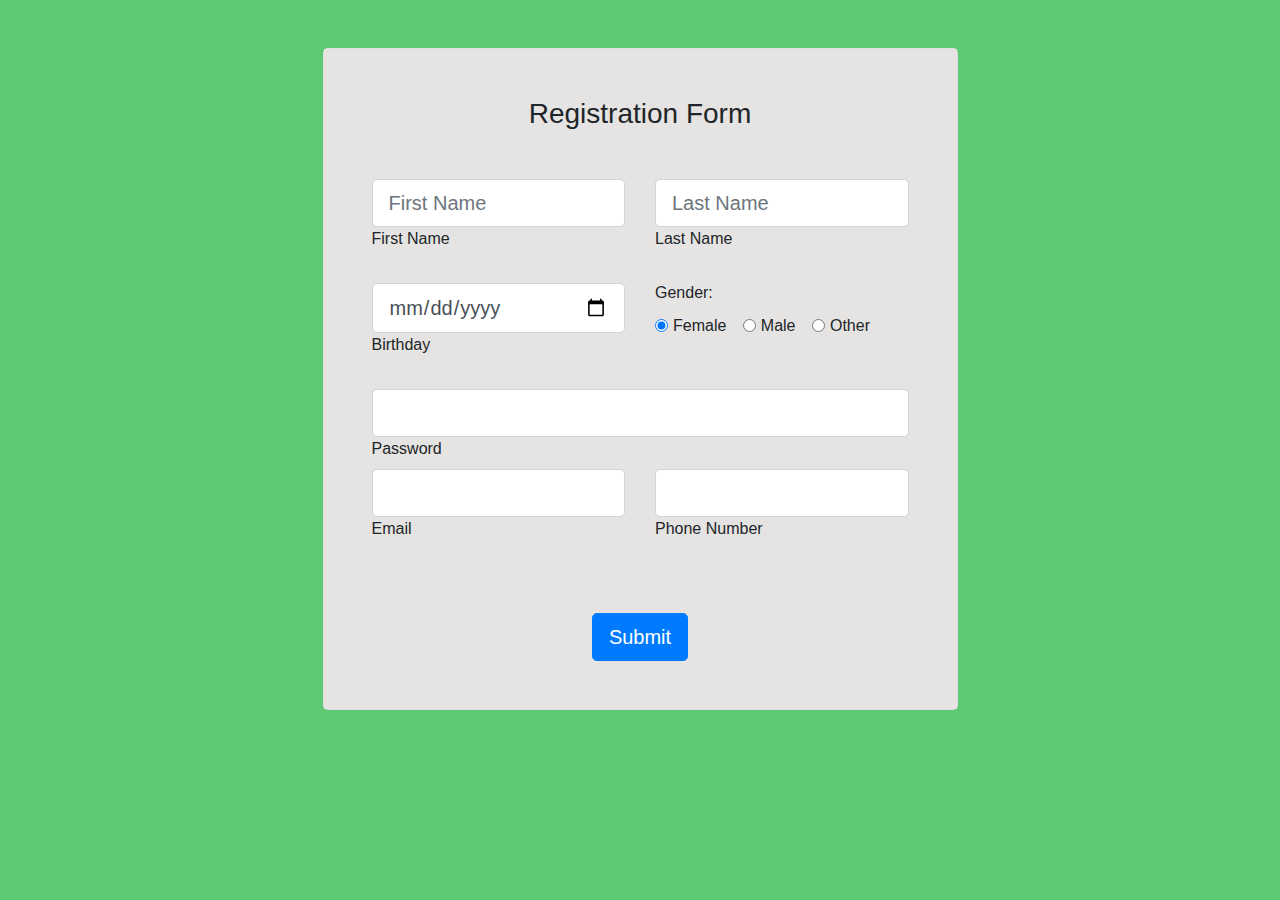
<file: reg.html>
<!DOCTYPE html>
<html lang="en">
<head>
    <meta charset="UTF-8">
    <meta http-equiv="X-UA-Compatible" content="IE=edge">
    <meta name="viewport" content="width=device-width, initial-scale=1.0">
    <title>Register - Just Plants</title>
    <link href="//maxcdn.bootstrapcdn.com/bootstrap/4.0.0/css/bootstrap.min.css" rel="stylesheet" id="bootstrap-css">
    <script src="//maxcdn.bootstrapcdn.com/bootstrap/4.0.0/js/bootstrap.min.js"></script>
    <script src="//code.jquery.com/jquery-1.11.1.min.js"></script>
    <!--<script src="valid.js"></script>-->
    <!-- <script src="validation.js"></script> -->
</head>
<style>
    body{
     background-color:#5EC973;
    }
</style>
<body>
    <div class="align-left">
    <section class="vh-100 gradient-cs"> 
        <div class="container py-5 h-100">
          <div class="row justify-content-center align-items-center h-100">
            <div class="col-12 col-lg-9 col-xl-7">
              <div class="card shadow-2-strong card-registration" style="border-radius: 5px;">
                <div class="card-body p-4 p-md-5" style="background-color: #E5E4E2;">
                  <h3 class="mb-4 pb-2 pb-md-0 mb-md-5"><center>Registration Form</center></h3>
                  <form action="D:\xampp\htdocs\PHP\reguser.php" method="POST"> 
      
                    <div class="row">
                      <div class="col-md-6 mb-4">
      
                        <div class="form-outline">
                          <input type="text" id="firstName" class="form-control form-control-lg" placeholder="First Name" name="fname" />
                          <label class="form-label" for="firstName">First Name</label>
                        </div>
      
                      </div>
                      <div class="col-md-6 mb-4">
      
                        <div class="form-outline">
                          <input type="text" id="lastName" class="form-control form-control-lg" placeholder="Last Name" name="lname"/>
                          <label class="form-label" for="lastName">Last Name</label>
                        </div>
      
                      </div>
                    </div>
      
                    <div class="row">
                      <div class="col-md-6 mb-4 d-flex align-items-center">
      
                        <div class="form-outline datepicker w-100">
                          <input type="date" class="form-control form-control-lg" id="birthdayDate" name="dob"/>
                          <label for="birthdayDate" class="form-label">Birthday</label>
                        </div>
      
                      </div>
                      <div class="col-md-6 mb-4">
      
                        <h6 class="mb-2 pb-1">Gender: </h6>
      
                        <div class="form-check form-check-inline">
                          <input class="form-check-input" type="radio" name="gender" id="femaleGender"
                            value="option1" checked />
                          <label class="form-check-label" for="femaleGender">Female</label>
                        </div>
      
                        <div class="form-check form-check-inline">
                          <input class="form-check-input" type="radio" name="gender" id="maleGender"
                            value="option2" />
                          <label class="form-check-label" for="maleGender">Male</label>
                        </div>
      
                        <div class="form-check form-check-inline">
                          <input class="form-check-input" type="radio" name="gender" id="otherGender"
                            value="option3" />
                          <label class="form-check-label" for="otherGender">Other</label>
                        </div>
      
                      </div>
                    </div>
                    <div class="align"
                    <div class="col-md-9 mb-6 align">
      
                        <div class="form-outline align-items-center">
                          <input type="password" id="password" class="form-control form-control-lg" name="pwd"/>
                          <label class="form-label" for="password">Password</label>
                        </div>
      
                      </div>
                    <div class="row">
                      <div class="col-md-6 mb-4 pb-2">
      
                        <div class="form-outline">
                          <input type="email" id="emailAddress" class="form-control form-control-lg" name="email"/>
                          <label class="form-label" for="emailAddress">Email</label>
                        </div>
      
                      </div>
                      <div class="col-md-6 mb-4 pb-2">
      
                        <div class="form-outline">
                          <input type="tel" id="phoneNumber" class="form-control form-control-lg" name="phone"/>
                          <label class="form-label" for="phoneNumber">Phone Number</label>
                        </div>
      
                      </div>
                    </div>
                    <div class="mt-4 pt-2">
                      <center><input class="btn btn-primary btn-lg" type="submit" value="Submit" name="submit1" onclick="validate_reg_details()"/></center>
                    </div>
      
                  </form>
                </div>
              </div>
            </div>
          </div>
        </div>
      </section>
</div>
</body>
</html>
</file>
